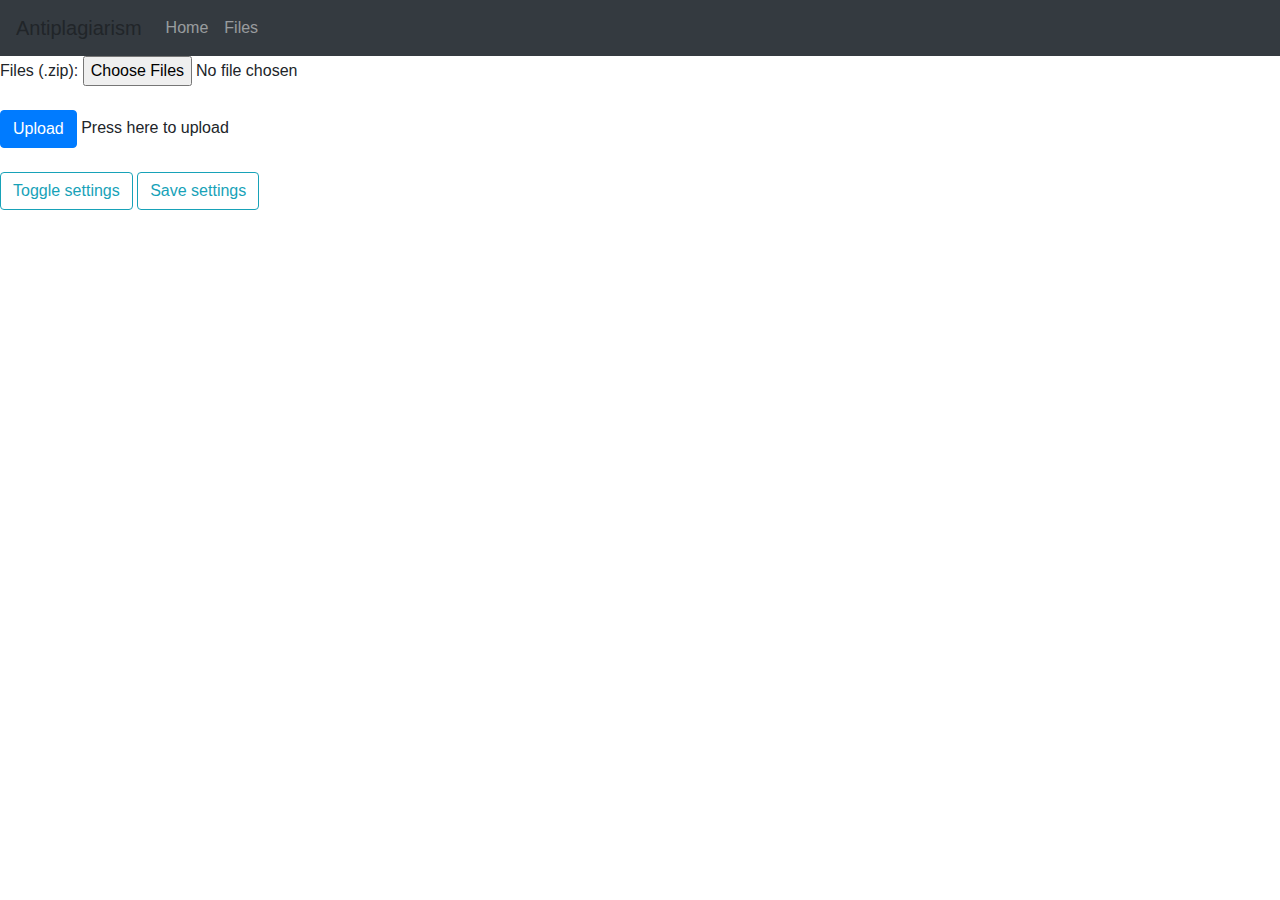
<file: src/main/resources/templates/index.html>
<!DOCTYPE html>
<html lang="en">
    <head>
        <meta charset="UTF-8">
        <title>Start page</title>
        <link rel="shortcut icon" th:href="@{/images/java.png}"/>
        <link rel="stylesheet" href="https://cdn.jsdelivr.net/npm/bootstrap@4.0.0/dist/css/bootstrap.min.css" integrity="sha384-Gn5384xqQ1aoWXA+058RXPxPg6fy4IWvTNh0E263XmFcJlSAwiGgFAW/dAiS6JXm" crossorigin="anonymous">
        <script src="https://code.jquery.com/jquery-3.2.1.slim.min.js" integrity="sha384-KJ3o2DKtIkvYIK3UENzmM7KCkRr/rE9/Qpg6aAZGJwFDMVNA/GpGFF93hXpG5KkN" crossorigin="anonymous"></script>
        <script src="https://cdn.jsdelivr.net/npm/popper.js@1.12.9/dist/umd/popper.min.js" integrity="sha384-ApNbgh9B+Y1QKtv3Rn7W3mgPxhU9K/ScQsAP7hUibX39j7fakFPskvXusvfa0b4Q" crossorigin="anonymous"></script>
        <script src="https://cdn.jsdelivr.net/npm/bootstrap@4.0.0/dist/js/bootstrap.min.js" integrity="sha384-JZR6Spejh4U02d8jOt6vLEHfe/JQGiRRSQQxSfFWpi1MquVdAyjUar5+76PVCmYl" crossorigin="anonymous"></script>
        <link rel="stylesheet" th:href="@{/css/index.css}">
        <script th:src="@{/js/index.js}"></script>
    </head>
    <header>
        <nav class="navbar navbar-expand-lg navbar-dark bg-dark">
            <a class="navbar-brand" th:href="@{/}">Antiplagiarism</a>
            <button class="navbar-toggler" type="button" data-toggle="collapse" data-target="#navbarNav" aria-controls="navbarNav" aria-expanded="false" aria-label="Toggle navigation">
                <span class="navbar-toggler-icon"></span>
            </button>
            <div class="collapse navbar-collapse" id="navbarNav">
                <ul class="navbar-nav">
                    <li class="nav-item">
                        <a class="nav-link" th:href="@{/}">Home</a>
                    </li>
                    <li class="nav-item">
                        <a class="nav-link" th:href="@{/files}">Files</a>
                    </li>
                </ul>
            </div>
        </nav>
    </header>
    <body>
        <form method="post" enctype="multipart/form-data" action="/" th:object="${myform}">
            <div class="uploadInputs">
                Files (.zip):
                <input type="file" name="file1" multiple><br><br>
<!--                File2 (.zip, .rar):-->
<!--                <input type="file" name="file2"><br><br>-->
                <input class="btn btn-primary" type="submit" value="Upload" /> Press here to upload <br><br>

                <p>
                    <a class="btn btn-outline-info" data-toggle="collapse" href="#collapseSettings" role="button" aria-expanded="false" aria-controls="collapseSettings">
                        Toggle settings
                    </a>
                    <input class="btn btn-outline-info" id="saveSettings" type="button" value="Save settings">
                </p>
                <div class="collapse" id="collapseSettings">
                    <div class="card card-body">
                        <div>
                            <input type="checkbox" id="checkXml" name="checkXml" th:field="*{checkXml}">
                            <label for="checkXml">Checking Xml</label>
                            <input type="checkbox" id="showZeroScore" name="showZeroScore" th:field="*{showZeroScore}">
                            <label for="showZeroScore">Show files with a score of 0</label>
                        </div>
                        <p><b>Choose optional algorithms for similarity estimation</b></p>
                        <div>
                            <input type="checkbox" id="shingles" name="shingles" th:field="*{shingles}">
                            <label for="shingles">Shingle algorithm</label>
                            <input type="checkbox" id="levenshtein" name="levenshtein" th:field="*{levenshtein}">
                            <label for="levenshtein">Levenshtein distance</label>
                            <p>
                                <a class="btn btn-outline-info" data-toggle="collapse" href="#collapseShingle" role="button" aria-expanded="false" aria-controls="collapseShingle">
                                    Shingle settings
                                </a>
                            </p>
                            <div class="collapse" id="collapseShingle">
                                <div class="card card-body">
                                    <div>
                                        <input type="number" id="shingleLength" name="shingleLen" max="100" min="1" maxlength="2" pattern="\d+" required th:field="*{shingleLen}" value="10">
                                        <label for="shingleLength">Length of shingle (1 - 100)</label>
                                    </div>
                                    <div>
                                        <input type="checkbox" id="module" name="module" th:field="*{module}">
                                        <label for="module">Use module?</label>
                                    </div>
                                    <div>
                                        <input type="number" id="moduleVal" name="moduleVal" max="1000000" min="2" pattern="\d+" required th:field="*{moduleVal}" value="4">
                                        <label for="shingleLength">Module (1 - 1000000)</label>
                                    </div>
                                </div>
                            </div>
                        </div>

                        <p><b>Parameters of the main algorithm</b></p>
                        <div>
                            <input type="number" id="ngramLength" name="ngram" max="100" min="1" maxlength="2" pattern="\d+" required th:field="*{ngramLength}" value="17">
                            <label for="ngramLength">Length of ngram (1 - 100)</label>
                        </div>
                        <div>
                            <input type="number" id="windowLength" name="window" max="100" min="1" maxlength="2" pattern="\d+" required th:field="*{windowLength}" value="5">
                            <label for="windowLength">Window size (1 - 100)</label>
                        </div>
                        <p><b>Sorting the resulting table</b></p>
                        <div>
                            <input type="radio" id="score" name="sorting" value="score">
                            <label for="score">By score</label>
                            <input type="radio" id="firstFile" name="sorting" value="firstFile">
                            <label for="firstFile">By the name of the first file</label>
                        </div>
                        <div>
                            <input type="radio" id="index" name="sorting" checked value="index">
                            <label for="index">By index</label>
                            <input type="radio" id="secondFile" name="sorting" value="secondFile">
                            <label for="secondFile">By the name of the second file</label>
                        </div>
                        <p><b>Sort order</b></p>
                        <div>
                            <input type="radio" id="asc" name="sortOrder" checked value="asc">
                            <label for="asc">Ascending</label>
                            <input type="radio" id="desc" name="sortOrder" value="desc">
                            <label for="desc">Descending</label>
                        </div>
                    </div>
                </div>
            </div>
        </form>
    </body>
</html>
</file>
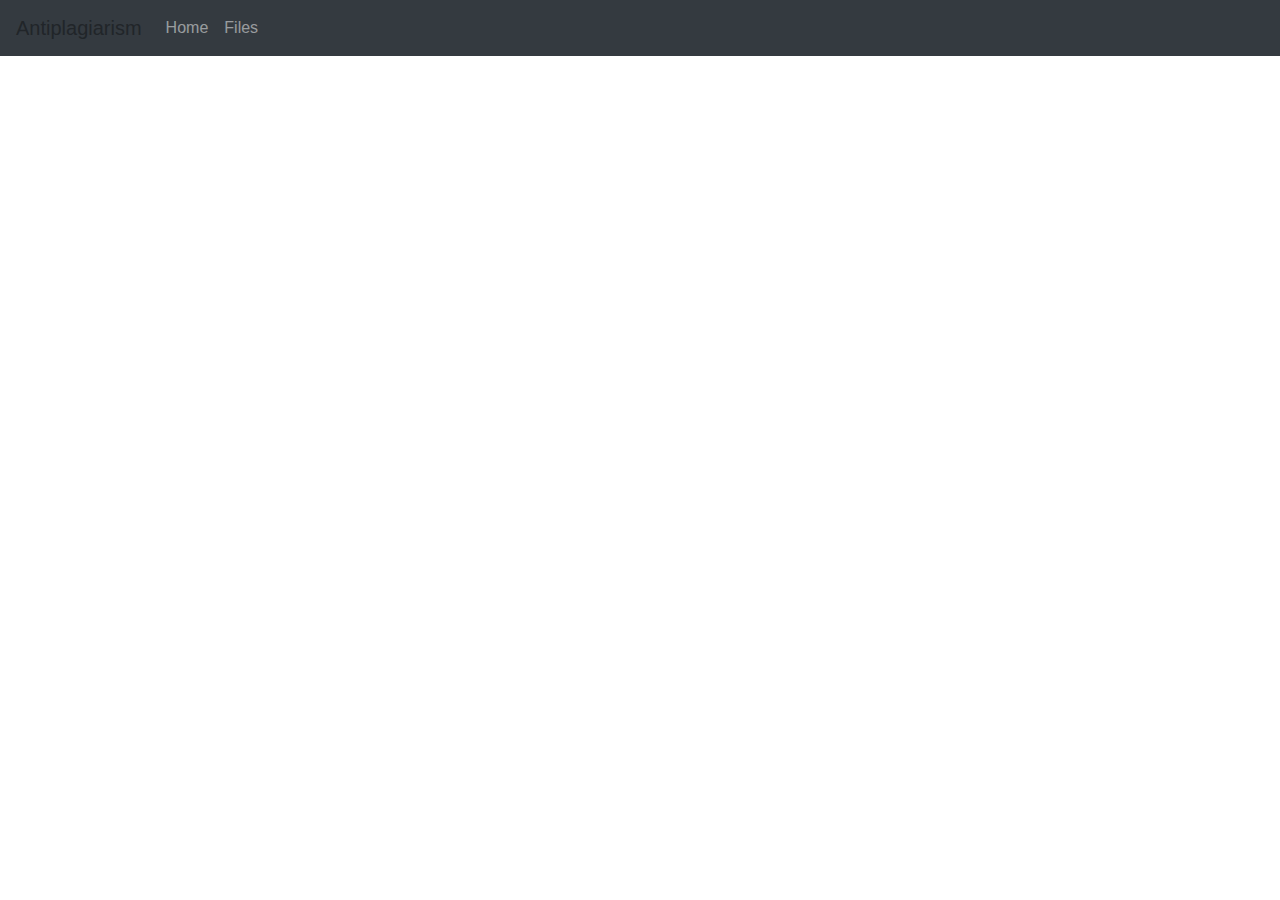
<file: src/main/resources/templates/files.html>
<!DOCTYPE html>
<html lang="en">
<head>
    <meta charset="UTF-8">
    <title>Content</title>
    <link rel="shortcut icon" th:href="@{/images/java.png}"/>
    <link rel="stylesheet" href="https://cdn.jsdelivr.net/npm/bootstrap@4.0.0/dist/css/bootstrap.min.css" integrity="sha384-Gn5384xqQ1aoWXA+058RXPxPg6fy4IWvTNh0E263XmFcJlSAwiGgFAW/dAiS6JXm" crossorigin="anonymous">
    <script src="https://code.jquery.com/jquery-3.2.1.slim.min.js" integrity="sha384-KJ3o2DKtIkvYIK3UENzmM7KCkRr/rE9/Qpg6aAZGJwFDMVNA/GpGFF93hXpG5KkN" crossorigin="anonymous"></script>
    <script src="https://cdn.jsdelivr.net/npm/popper.js@1.12.9/dist/umd/popper.min.js" integrity="sha384-ApNbgh9B+Y1QKtv3Rn7W3mgPxhU9K/ScQsAP7hUibX39j7fakFPskvXusvfa0b4Q" crossorigin="anonymous"></script>
    <script src="https://cdn.jsdelivr.net/npm/bootstrap@4.0.0/dist/js/bootstrap.min.js" integrity="sha384-JZR6Spejh4U02d8jOt6vLEHfe/JQGiRRSQQxSfFWpi1MquVdAyjUar5+76PVCmYl" crossorigin="anonymous"></script>
    <link rel="stylesheet" th:href="@{/css/files.css}">
</head>
    <header>
        <nav class="navbar navbar-expand-lg navbar-dark bg-dark">
            <a class="navbar-brand" th:href="@{/}">Antiplagiarism</a>
            <button class="navbar-toggler" type="button" data-toggle="collapse" data-target="#navbarNav" aria-controls="navbarNav" aria-expanded="false" aria-label="Toggle navigation">
                <span class="navbar-toggler-icon"></span>
            </button>
            <div class="collapse navbar-collapse" id="navbarNav">
                <ul class="navbar-nav">
                    <li class="nav-item">
                        <a class="nav-link" th:href="@{/}">Home</a>
                    </li>
                    <li class="nav-item">
                        <a class="nav-link" th:href="@{/files}">Files</a>
                    </li>
                </ul>
            </div>
        </nav>
    </header>
    <body>
        <div class="main">

            <div class="block">
                <p th:text="${dir2}"></p>
                <div class="code">
                    <pre class="precode" th:utext="${content2}"></pre>
                </div>
            </div>


            <div class="block">
                <p th:text="${dir1}"></p>
                <div class="code">
                    <pre class="precode" th:utext="${content1}"></pre>
                </div>
            </div>

            <div class="center-div">
                <div th:each="sc : ${score}">
                    <h2 th:text="${sc}"></h2>
                </div>
            </div>

        </div>
    </body>
</html>
</file>
